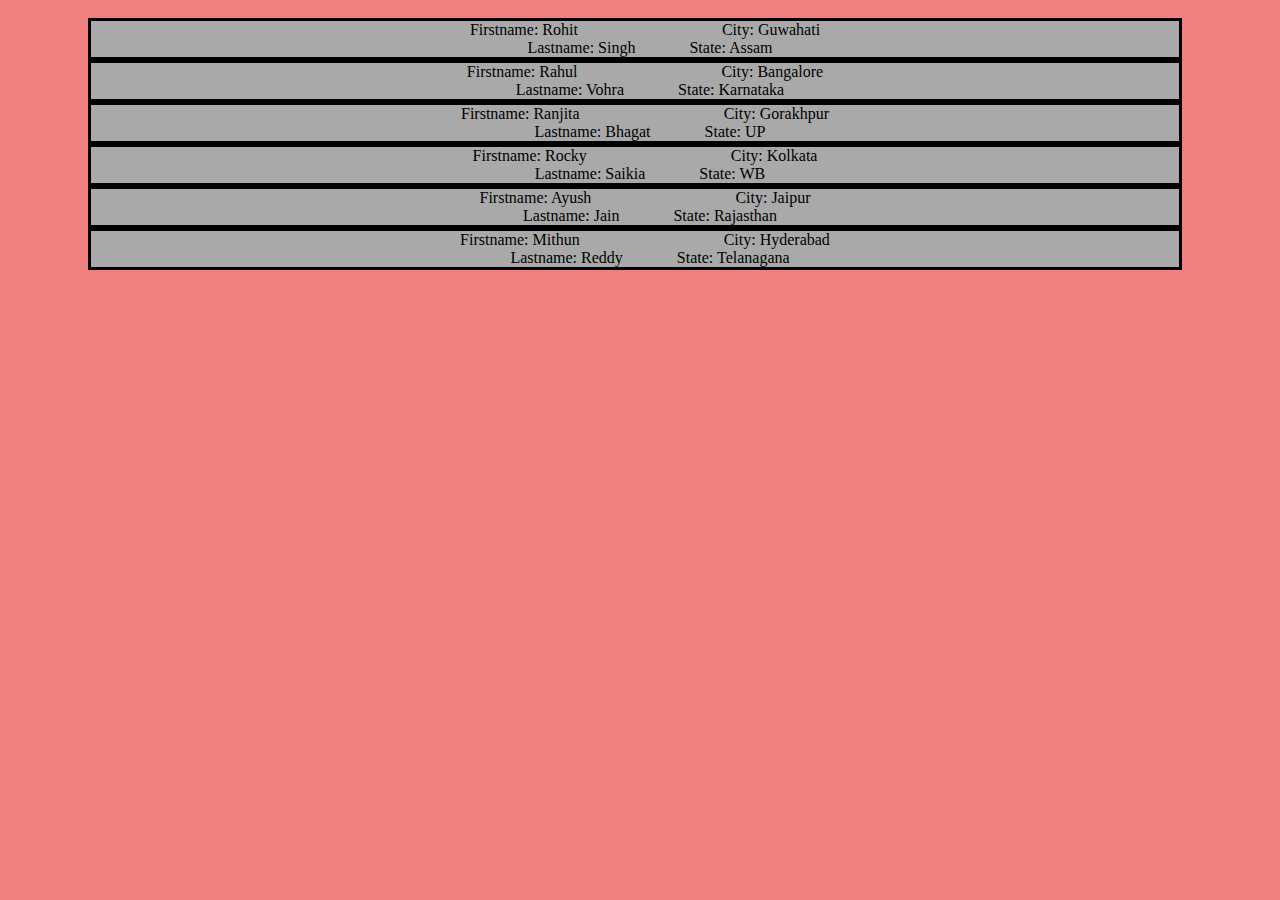
<file: Exp2/index.html>
<!DOCTYPE html>
<html lang="en">
<head>
  <meta charset="UTF-8">
  <meta name="viewport" content="width=device-width, initial-scale=1.0">
  <meta http-equiv="X-UA-Compatible" content="ie=edge">
  <title>Document</title>
  
  <div id="box" style="padding-left: 80px; padding-right:90px; padding-top: 10px"> </div>

  <script type="text/javascript" src="object-array.js"></script>
  <link rel="stylesheet" href="style.css">
</head>

<body style="background-color: lightcoral; font-family: cursive" >
    
    
  </body>

</html>
</file>
<file: Exp2/style.css>
.div-table {
  display: table;  
 margin-left: 300px;       
  width: auto;         
  background-color: #eee;         
  border: 1px solid #666666;         
  border-spacing: 5px; /* cellspacing:poor IE support for  this */
}
.div-table-row {
  display: table-row;
  align-content: center;
  width: auto;
  clear: both;
}
.div-table-col {
 float: right; /* fix for  buggy browsers */
  display: table-column;         
  width: 200px;         
  background-color: #ccc;  
}
</file>
